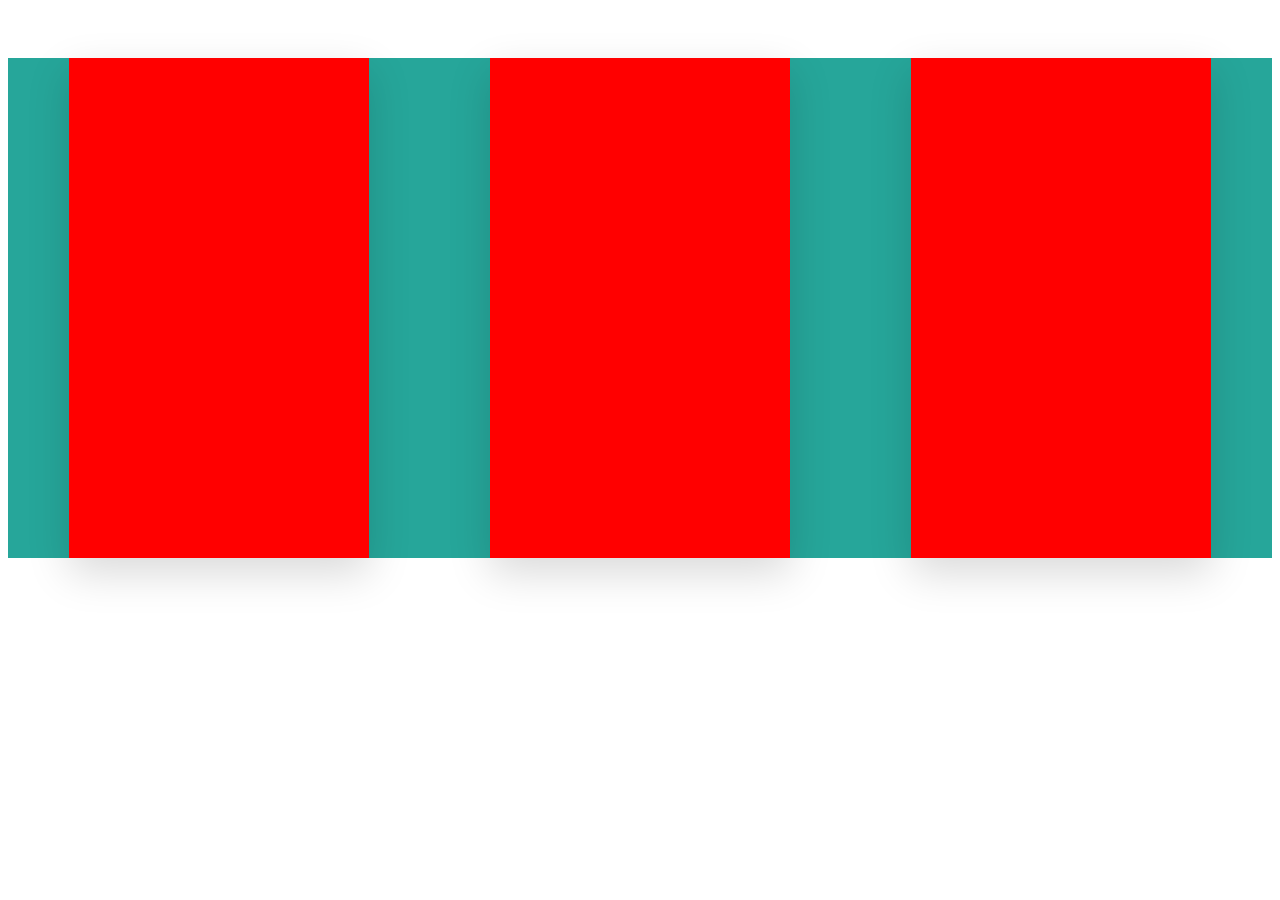
<file: flexterst/flex.html>
<html>
<head>
	<meta charset="UTF-8">
	<title>Document</title>
	<link rel="stylesheet" type="text/css" href="flex.css">
</head>
<body>
	<section class="section_2">
		<div class="row_2">
			<div class="card">
				<div class="card-side card-side-front">
					
					<!-- <img src="Dubai_resturaunts.jpg" alt="resturaunt_pic" class="resturauntall resturaunt1"> -->
				</div>
				<div class="card-side card-side-back">
					Back
				</div>
			</div>
			<div class="card">
				<div class="card-side card-side-front">
					
					<!-- <img src="Dubai_resturaunts.jpg" alt="resturaunt_pic" class="resturauntall resturaunt1"> -->
				</div>
				<div class="card-side card-side-back">
					Back
				</div>
			</div>
			<div class="card">
				<div class="card-side card-side-front">
					
					<!-- <img src="Dubai_resturaunts.jpg" alt="resturaunt_pic" class="resturauntall resturaunt1"> -->
				</div>
				<div class="card-side card-side-back">
					Back
				</div>
			</div>
		</div>
	</section>
</body>
</html>
</file>
<file: flexterst/flex.css>
html{
	font-size: 62.5%;
}
.section_2 {
	padding-top:5rem;

	
}


.row_2 {
	background-color: #26A69A;
	max-width: 100%;
	margin: 0 auto;
	display: flex;
  	justify-content: space-around;
  	align-items: center;
}

.card {
	position: relative;	
	height: 50rem;
	width: 30rem;
}

.card-side {
	height: 500px;
	width: 300px;
	font-size: 15px;
	color: white;
	backface-visibility: hidden;
	box-shadow: 0 1.5rem 4rem rgba(0,0,0,.15);
}

.card-side-front {
	position: absolute;
	top: 0;
	left: 0;
	z-index: 1;
	transition: all 1s;
	background-color: red;
}

.resturauntall {
	height: 500px;
	width: 300px;
}

.card-side-back {
	position: absolute;
	top: 0;
	left: 0;
	z-index: 0;
	transform: rotateY(-180deg);
	transition: all 1s;
	background-color: white;
}

.card:hover .card-side-front {
	transform: rotateY(-180deg);
}
.card:hover .card-side-back{
	transform: rotateY(0deg);
}
</file>
